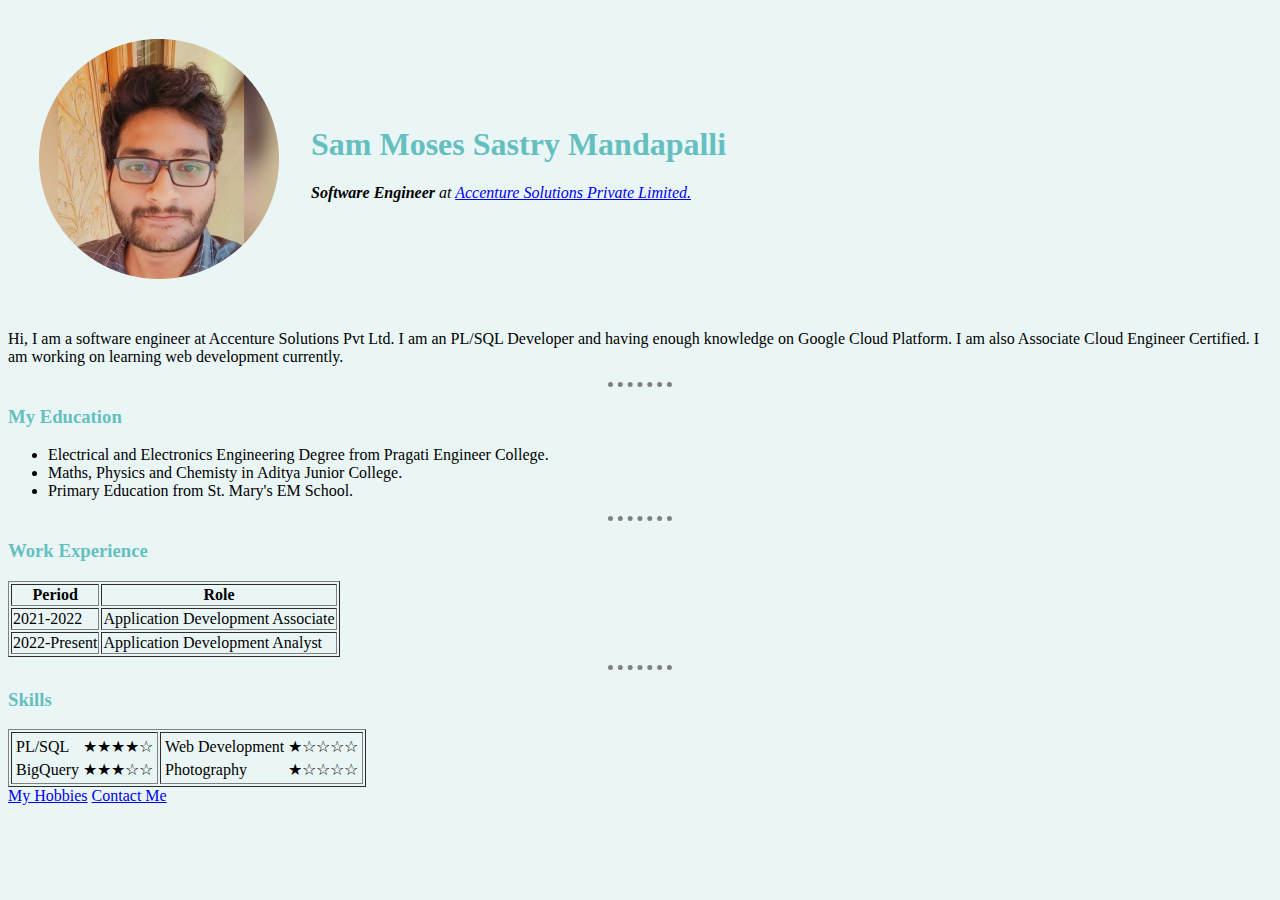
<file: index.html>
<!DOCTYPE html>
<html lang="en">
<head>
    <meta charset="UTF-8">
    <meta http-equiv="X-UA-Compatible" content="IE=edge">
    <meta name="viewport" content="width=device-width, initial-scale=1.0">
    <title>Sam's Personal Site</title>
    <link rel="stylesheet" href="css\styles.css">
</head>
<body>
    <table cellspacing="30">
        <tr>
            <td><img src="pic1-modified.png" alt="Sam profile pic"></td>
            <td><h1>Sam Moses Sastry Mandapalli</h1>
                <p><em><strong>Software Engineer</strong> at <a href="https://www.accenture.com/in-en">Accenture Solutions Private Limited.</a></em></p></td>
        </tr>
    </table>
    <p>Hi, I am a software engineer at Accenture Solutions Pvt Ltd. I am an PL/SQL Developer and having enough knowledge on Google Cloud Platform.
        I am also Associate Cloud Engineer Certified. I am working on learning web development currently.
    </p>
    <hr>
    <h3>My Education</h3>
    <ul>
        <li>Electrical and Electronics Engineering Degree from Pragati Engineer College.</li>
        <li>Maths, Physics and Chemisty in Aditya Junior College.</li>
        <li>Primary Education from St. Mary's EM School.</li>
    </ul>
    <hr>
    <h3>Work Experience</h3>
    <table border="1">
        <thead>
            <tr>
                <th>Period</th>
                <th>Role</th>
            </tr>
        </thead>
        <tbody>
            <tr>
                <td>2021-2022</td>
                <td>Application Development Associate</td>
            </tr>
            <tr>
                <td>2022-Present</td>
                <td>Application Development Analyst</td>
            </tr>
        </tbody>     
    </table>
    <hr>
    <h3>Skills</h3>
    <table border="1">
        <tr>
            <td>
                <table>
                    <tr>
                        <td>PL/SQL</td>
                        <td>★★★★☆</td>
                    </tr>
                    <tr>
                        <td>BigQuery</td>
                        <td>★★★☆☆</td>
                    </tr>
                    </table>
            </td>
            <td>
                <table>
                    <tr>
                        <td>Web Development</td>
                        <td>★☆☆☆☆</td>
                    </tr>
                    <tr>
                        <td>Photography</td>
                        <td>★☆☆☆☆</td>
                    </tr>
                </table>
            </td>
    </table>
    <a href="hobbies.html">My Hobbies</a>
    <a href="contact.html">Contact Me</a>
    
</body>
</html>
</file>
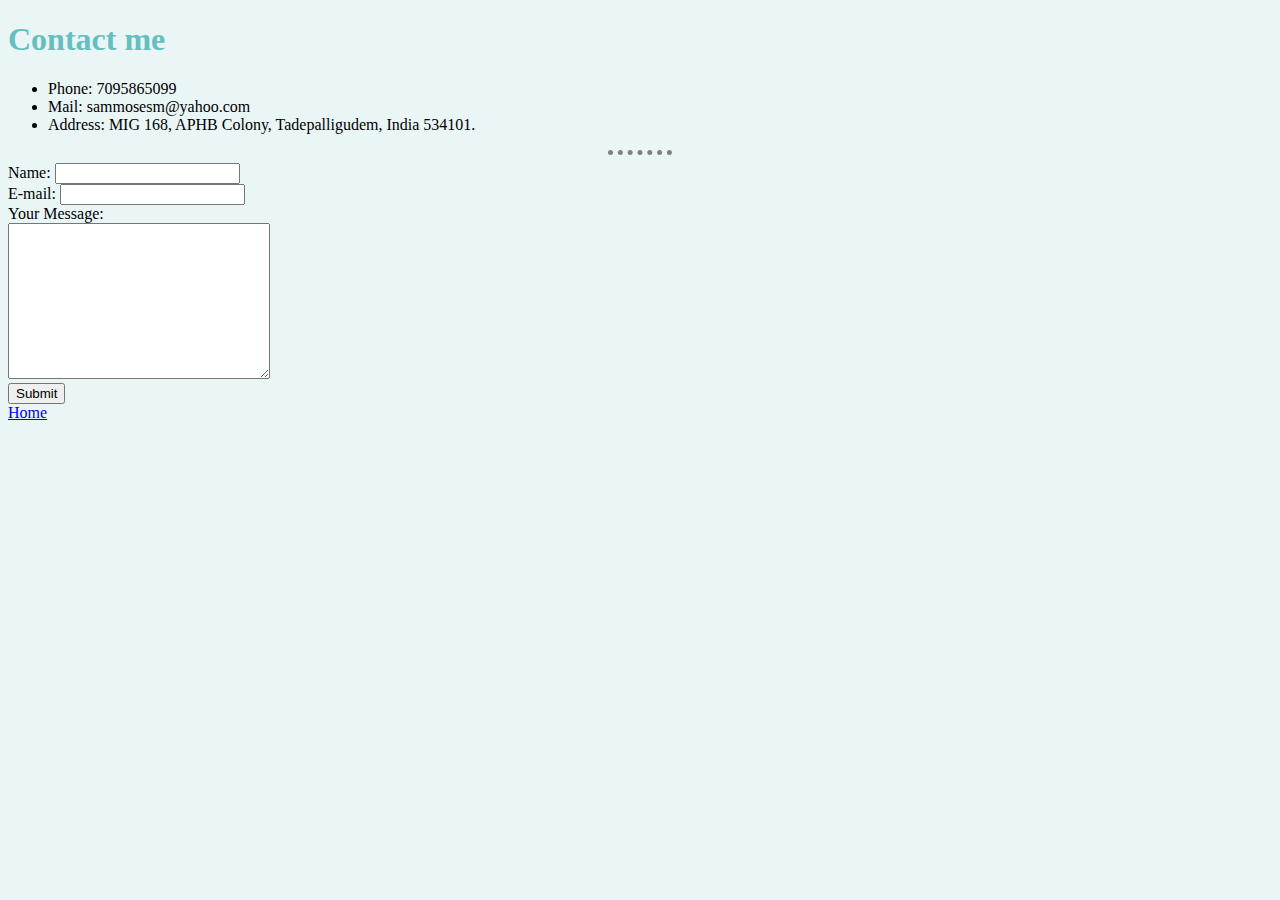
<file: contact.html>
<!DOCTYPE html>
<html lang="en">
<head>
    <meta charset="UTF-8">
    <meta http-equiv="X-UA-Compatible" content="IE=edge">
    <meta name="viewport" content="width=device-width, initial-scale=1.0">
    <title>Contact Me</title>
    <link rel="stylesheet" href="css\styles.css">
</head>
<body>
    <h1>Contact me</h1>
    <ul>
        <li>Phone: 7095865099</li>
        <li>Mail: sammosesm@yahoo.com</li>
        <li>Address: MIG 168, APHB Colony, Tadepalligudem, India 534101.</li>
    </ul>
    <hr>
    <form action="mailto:sammosesm@yahoo.com" method="post" enctype="text/plain">
        <label for="name">Name:</label>
        <input type="text">
        <br>
        <label for="email">E-mail:</label>
        <input type="email">
        <br>
        <label for="message">Your Message:</label><br>
        <textarea name="text" id="message" cols="30" rows="10"></textarea>
        <br>
        <input type="submit">
    </form>
    <a href="index.html">Home</a>
</body>
</html>
</file>
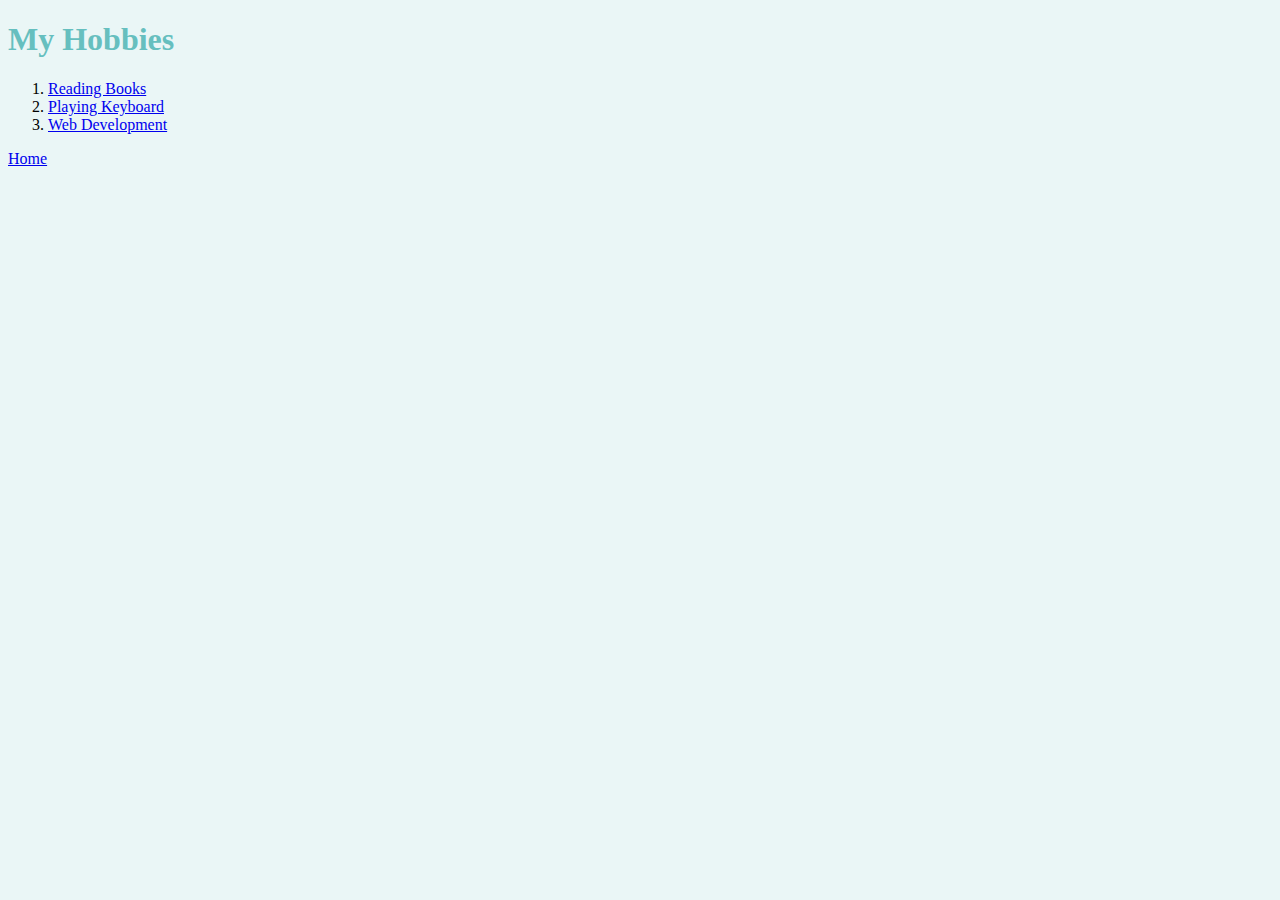
<file: hobbies.html>
<!DOCTYPE html>
<html lang="en">
<head>
    <meta charset="UTF-8">
    <meta http-equiv="X-UA-Compatible" content="IE=edge">
    <meta name="viewport" content="width=device-width, initial-scale=1.0">
    <title>My Hobbies</title>
    <link rel="stylesheet" href="css\styles.css">
</head>
<body>
    <h1>My Hobbies</h1>
    <ol>
        <li><a href="https://www.lifehack.org/articles/communication/30-books-that-everyone-should-read-least-once-their-lives.html"> Reading Books </a></li>
        <li><a href="https://www.youtube.com/watch?v=KgwAKbvL4v4">Playing Keyboard</a></li>
        <li><a href="https://www.youtube.com/watch?v=pyZIuPa_6LA&list=PLSzsOkUDsvds51lVJYzKWhqr4Ie6UHLx7&index=11">Web Development</a></li>
    </ol>
    <a href="index.html">Home</a>
</body>
</html>
</file>
